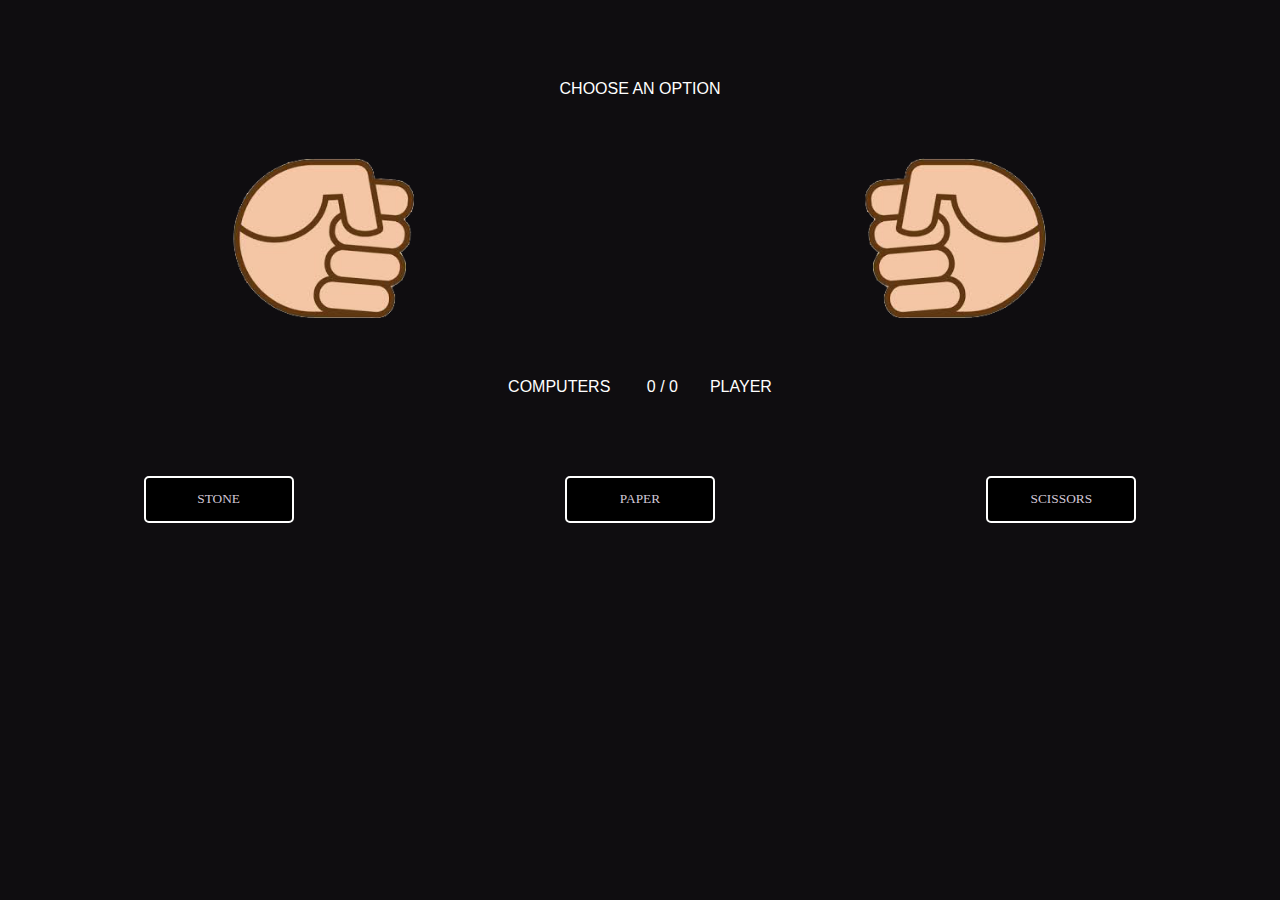
<file: index.html>
<!DOCTYPE html>
<html lang="en">
<head>
    <meta charset="UTF-8">
    <meta http-equiv="X-UA-Compatible" content="IE=edge">
    <meta name="viewport" content="width=device-width, initial-scale=1.0">
    <title>Stone,paper and scissors</title>
    <link rel="stylesheet" href="./index.css" >
</head>
<body>
    <!-- wrapping all thing inside this container class -->
        <div class="container">
             
            <!-- MESSAGE -->

              <div class="mesage">CHOOSE AN OPTION </div>

              <!-- IMAGES  -->

               <div class="images">
                    <div class="computer">
                        <!-- by default i am setting stone image if not any other image is selected -->
                     <img src="stoneComputer.png" alt="stoneImage" class="stoneC">

                    </div>

                    <div class="player">
                        <img src="stonePlayer.png" alt="stoneImage" class="stoneP">

                    </div>

               </div>

              <!-- POINTS -->
               <!-- "creating the score showing iterface computer 0 0 < --players " -- > -->
              <div class="points">

                COMPUTERS <span class="computerpoints" id="computerpoints">0</span> /
                <span class="playerspoints" id="playerpoints">0</span>PLAYER

              </div>

     <!-- OPTION SECTIONS -->

     <!-- INSIDE THIS WE ARE CREATING THREE BUTTONS THAT CAN BE SELSCTED BY THE USER TO PLAY THE GAME -->
          <div class="options">
            <button type="button" class="opt">STONE</button>
            <button type="button">PAPER</button>
            <button type="button">SCISSORS</button>    
          </div>

        </div>


        <!-- javascript -->

        <script>
//  document.write(3+5);
//  document.write(pPoints);
const computer = document.querySelector(".computer img");
const player = document.querySelector(".player img");
const computerpoints = document.getElementById("computerPoints");
const playerpoints = document.getElementById("playerPoints");
const options = document.querySelectorAll(".options button");
console.log(options)
console.log(computerpoints)

let totalChances = 10;


// this function will run only when button will clicked 
options.forEach((option)=> {
  
   
    option.addEventListener("click", () => {


    // for shacking the images 

    computer.classList.add("shakeComputer");
    player.classList.add("shakePlayer"); 
// we need to remove the our class that are selected after clicking the button so other button 
// cliked then our function called other button function 
// for this we are using settimeout 
    
setTimeout(() => {
      computer.classList.remove("shakeComputer");
      player.classList.remove("shakePlayer");

    //   now we are trying to acces inner html of button so our image change on the screen
      
    player.src = option.innerHTML + "Player.png";

      const choice = ["stone", "paper", "scissors"];
      let arrayNo = Math.floor(Math.random() * 3);
      let computerChoice = choice[arrayNo];
    //   document.write(9+1);
      computer.src = computerChoice + "Computer.png";

      // let cPoints = parseInt(computerpoints.innerHTML);
      // let pPoints = parseInt(playerpoints.innerHTML);
      
        let cPoints = parseInt(document.getElementById('computerpoints').innerHTML);
        let pPoints = parseInt(document.getElementById('playerpoints').innerHTML);
        // console.log(cPoints)

      
      if (option.innerHTML.toLowerCase() === "stone") {
        if (computerChoice.toLowerCase()==="paper")
            document.getElementById('computerpoints').innerHTML = cPoints + 1;
        else if (computerChoice.toLowerCase()=== "scissors")
           document.getElementById('playerpoints').innerHTML = pPoints + 1;
      } 

      else if (option.innerHTML.toLowerCase() === "paper") {
        if (computerChoice.toLowerCase() === "scissors")
        document.getElementById('computerpoints').innerHTML = cPoints + 1;
        else if (computerChoice.toLowerCase() === "stone")
        document.getElementById('playerpoints').innerHTML = pPoints + 1;
      } 
      else if (option.innerHTML.toLowerCase() === "scissors"){
        if (computerChoice.toLowerCase() === "stone")
        document.getElementById('computerpoints').innerHTML = cPoints + 1;
        else if (computerChoice.toLowerCase() === "paper")
        document.getElementById('playerpoints').innerHTML= pPoints + 1;
      } 

      if(cPoints+pPoints ===10){
        alert(`${cPoints>pPoints ? 'Computer Wins!' : 'User Wins!'}`)
        cPoints = 0;
        pPoints =0;
        document.getElementById('playerpoints').innerHTML = 0;
        document.getElementById('computerpoints').innerHTML = 0;
      }
      // console.log(option.innerHTML)
    });
  
});

});
</script>
</body>
</html>
</file>
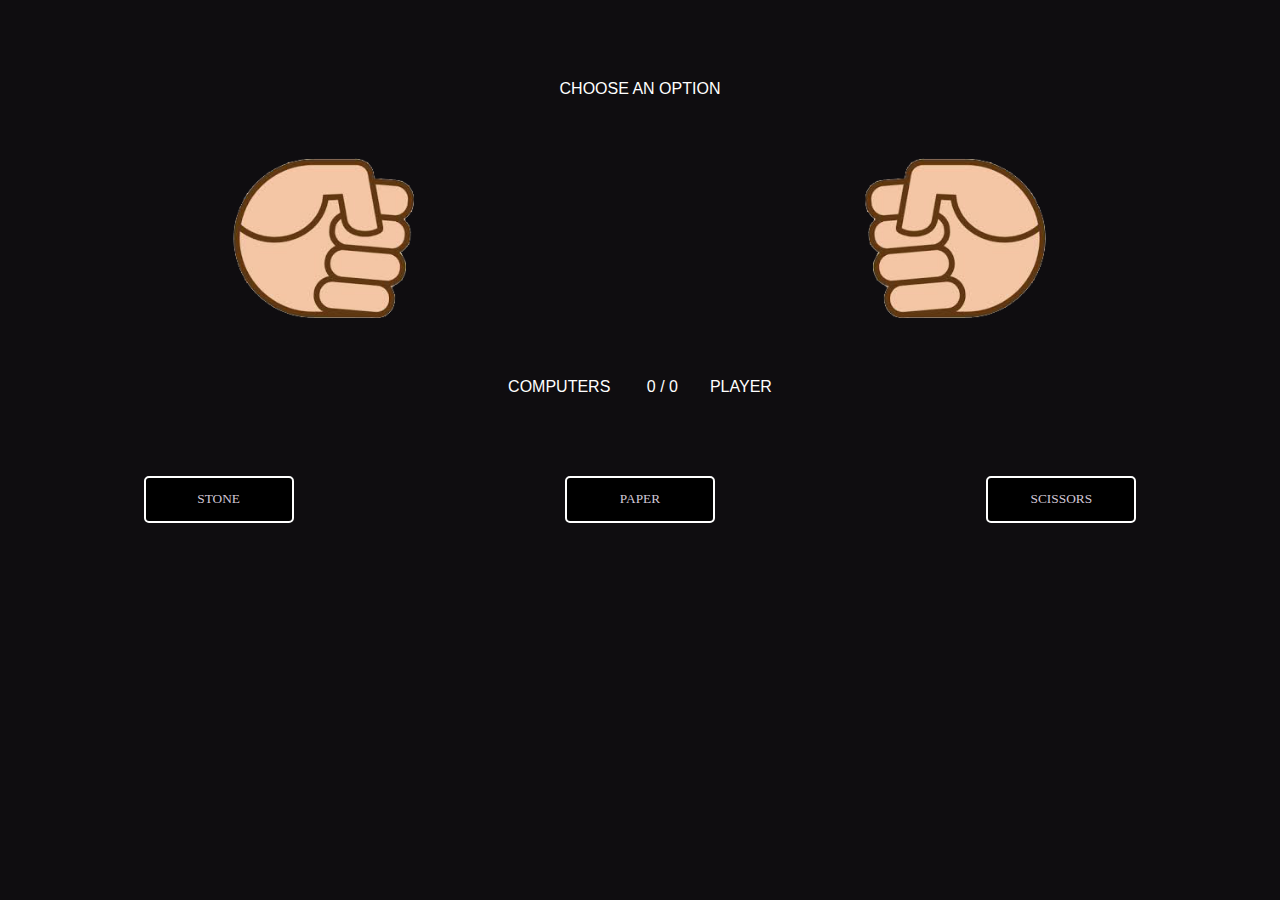
<file: ROck-Scissors-Paper/index.html>
<!DOCTYPE html>
<html lang="en">
<head>
    <meta charset="UTF-8">
    <meta http-equiv="X-UA-Compatible" content="IE=edge">
    <meta name="viewport" content="width=device-width, initial-scale=1.0">
    <title>Stone,paper and scissors</title>
    <link rel="stylesheet" href="./index.css" >
</head>
<body>
    <!-- wrapping all thing inside this container class -->
        <div class="container">
             
            <!-- MESSAGE -->

              <div class="mesage">CHOOSE AN OPTION </div>

              <!-- IMAGES  -->

               <div class="images">
                    <div class="computer">
                        <!-- by default i am setting stone image if not any other image is selected -->
                     <img src="stoneComputer.png" alt="stoneImage" class="stoneC">

                    </div>

                    <div class="player">
                        <img src="stonePlayer.png" alt="stoneImage" class="stoneP">

                    </div>

               </div>

              <!-- POINTS -->
               <!-- "creating the score showing iterface computer 0 0 < --players " -- > -->
              <div class="points">

                COMPUTERS <span class="computerpoints" id="computerpoints">0</span> /
                <span class="playerspoints" id="playerpoints">0</span>PLAYER

              </div>

     <!-- OPTION SECTIONS -->

     <!-- INSIDE THIS WE ARE CREATING THREE BUTTONS THAT CAN BE SELSCTED BY THE USER TO PLAY THE GAME -->
          <div class="options">
            <button type="button" class="opt">STONE</button>
            <button type="button">PAPER</button>
            <button type="button">SCISSORS</button>    
          </div>

        </div>


        <!-- javascript -->

        <script>
//  document.write(3+5);
//  document.write(pPoints);
const computer = document.querySelector(".computer img");
const player = document.querySelector(".player img");
const computerpoints = document.getElementById("computerPoints");
const playerpoints = document.getElementById("playerPoints");
const options = document.querySelectorAll(".options button");
console.log(options)
console.log(computerpoints)

let totalChances = 10;


// this function will run only when button will clicked 
options.forEach((option)=> {
  
   
    option.addEventListener("click", () => {


    // for shacking the images 

    computer.classList.add("shakeComputer");
    player.classList.add("shakePlayer"); 
// we need to remove the our class that are selected after clicking the button so other button 
// cliked then our function called other button function 
// for this we are using settimeout 
    
setTimeout(() => {
      computer.classList.remove("shakeComputer");
      player.classList.remove("shakePlayer");

    //   now we are trying to acces inner html of button so our image change on the screen
      
    player.src = option.innerHTML + "Player.png";

      const choice = ["stone", "paper", "scissors"];
      let arrayNo = Math.floor(Math.random() * 3);
      let computerChoice = choice[arrayNo];
    //   document.write(9+1);
      computer.src = computerChoice + "Computer.png";

      // let cPoints = parseInt(computerpoints.innerHTML);
      // let pPoints = parseInt(playerpoints.innerHTML);
      
        let cPoints = parseInt(document.getElementById('computerpoints').innerHTML);
        let pPoints = parseInt(document.getElementById('playerpoints').innerHTML);
        // console.log(cPoints)

      
      if (option.innerHTML.toLowerCase() === "stone") {
        if (computerChoice.toLowerCase()==="paper")
            document.getElementById('computerpoints').innerHTML = cPoints + 1;
        else if (computerChoice.toLowerCase()=== "scissors")
           document.getElementById('playerpoints').innerHTML = pPoints + 1;
      } 

      else if (option.innerHTML.toLowerCase() === "paper") {
        if (computerChoice.toLowerCase() === "scissors")
        document.getElementById('computerpoints').innerHTML = cPoints + 1;
        else if (computerChoice.toLowerCase() === "stone")
        document.getElementById('playerpoints').innerHTML = pPoints + 1;
      } 
      else if (option.innerHTML.toLowerCase() === "scissors"){
        if (computerChoice.toLowerCase() === "stone")
        document.getElementById('computerpoints').innerHTML = cPoints + 1;
        else if (computerChoice.toLowerCase() === "paper")
        document.getElementById('playerpoints').innerHTML= pPoints + 1;
      } 

      if(cPoints+pPoints ===9){
        alert(`${cPoints>pPoints ? 'Computer Wins!' : 'User Wins!'}`)
        cPoints = 0;
        pPoints =0;
        document.getElementById('playerpoints').innerHTML = 0;
        document.getElementById('computerpoints').innerHTML = 0;
      }
      // console.log(option.innerHTML)
    });
  
});

});
</script>
</body>
</html>
</file>
<file: index.css>
body { 
    background-color: rgb(15, 13, 16);
    color:white;
    /* border: 6px solid white; */
    font-family:'Franklin Gothic Medium', 'Arial Narrow', Arial, sans-serif;
}

 
.mesage{
    /*The CSS margin properties are used to create space around elements, outside of any defined borders */
    margin:5em 0 3em;
    text-align:center;
}

.images{
      display: flex;
      /* for using display flex we need a container here Images is 
      a container inside this direct child will work like a flex element i.e. element appearing from left to right 
       */
       /* border: 5px solid red;    */

      justify-content: space-around; 
      /* harizontal space optimization  */
      align-items:center;
      /* vertical space distributed  */
      text-align: center;
      height: 200px;
      /* gives static height so if another images come then it no
      not change the shape of other thing it appear within 200px */


}

/* styyling the images of default appearing stone  */

.computer img ,.player img{
    width: 85%;
}

 
.points {
   margin: 2em 0 ;
   text-align: center;
}

/* now we want to create some gap between computer -0 -0 players */

.computerpoints{
    margin-left:2em;
}

.playerspoints{
    margin-right:2em;
}


/* Now we are designing options  */

.options{
     margin-top: 5em;
     display: flex;
     justify-content: space-around;
}

/* design buttons  */

.options button{
    background-color:black;
    color: rgb(210, 199, 214);
    font-family:Cambria, Cochin, Georgia, Times, 'Times New Roman', serif;
    border:2px solid white;
    padding: 1em 2em;
    font-weight: 900px;
    border-radius: 5px;
    width: 150px;
    white-space:nowrap;
    text-align: center;
    cursor:pointer;
    transition: 0.3s all linear;
}


.options button:hover{
    background-color: rgb(47, 191, 191);
    color:black;
    font-size: 17px;
}


/* for shaking  the images  after clicking on their option */
/* using some animation */

/* first for computer images  */

 /* .stone1{
    animation: shake 0.8s    linear  ;
} */

/* when ever any button is click by the user 
then shakecomputer class will add shakecomputer and vice-verse   */
 

.shakecomputer{
    animation: shakecomputer 0.8s  linear  ;
}
.shakeplayer{
    animation: shakeplayer 0.8s  linear  ;
}
@keyframes shakecomputer {
    0% {
          transform: rotate(-30deg);
      }
      25% { 
          transform: rotate(30deg);
      }
      50% {
          transform: rotate(-30deg);
      }
      75% {
          transform: rotate(30deg);
      }
      100% {
          transform: rotate(0deg);
      }
      
  }

/* now we are giving this animation to the computers images  */


@keyframes shakeplayer {
    0% {
          transform: rotate(30deg);
      }
      25% { 
          transform: rotate(-30deg);
      }
      50% {
          transform: rotate(30deg);
      }
      75% {
          transform: rotate(-30deg);
      }
      100% {
          transform: rotate(0deg);
      }
      
  }
</file>
<file: ROck-Scissors-Paper/index.css>
body { 
    background-color: rgb(15, 13, 16);
    color:white;
    /* border: 6px solid white; */
    font-family:'Franklin Gothic Medium', 'Arial Narrow', Arial, sans-serif;
}

 
.mesage{
    /*The CSS margin properties are used to create space around elements, outside of any defined borders */
    margin:5em 0 3em;
    text-align:center;
}

.images{
      display: flex;
      /* for using display flex we need a container here Images is 
      a container inside this direct child will work like a flex element i.e. element appearing from left to right 
       */
       /* border: 5px solid red;    */

      justify-content: space-around; 
      /* harizontal space optimization  */
      align-items:center;
      /* vertical space distributed  */
      text-align: center;
      height: 200px;
      /* gives static height so if another images come then it no
      not change the shape of other thing it appear within 200px */


}

/* styyling the images of default appearing stone  */

.computer img ,.player img{
    width: 85%;
}

 
.points {
   margin: 2em 0 ;
   text-align: center;
}

/* now we want to create some gap between computer -0 -0 players */

.computerpoints{
    margin-left:2em;
}

.playerspoints{
    margin-right:2em;
}


/* Now we are designing options  */

.options{
     margin-top: 5em;
     display: flex;
     justify-content: space-around;
}

/* design buttons  */

.options button{
    background-color:black;
    color: rgb(210, 199, 214);
    font-family:Cambria, Cochin, Georgia, Times, 'Times New Roman', serif;
    border:2px solid white;
    padding: 1em 2em;
    font-weight: 900px;
    border-radius: 5px;
    width: 150px;
    white-space:nowrap;
    text-align: center;
    cursor:pointer;
    transition: 0.3s all linear;
}


.options button:hover{
    background-color: rgb(47, 191, 191);
    color:black;
    font-size: 17px;
}


/* for shaking  the images  after clicking on their option */
/* using some animation */

/* first for computer images  */

 /* .stone1{
    animation: shake 0.8s    linear  ;
} */

/* when ever any button is click by the user 
then shakecomputer class will add shakecomputer and vice-verse   */
 

.shakecomputer{
    animation: shakecomputer 0.8s  linear  ;
}
.shakeplayer{
    animation: shakeplayer 0.8s  linear  ;
}
@keyframes shakecomputer {
    0% {
          transform: rotate(-30deg);
      }
      25% { 
          transform: rotate(30deg);
      }
      50% {
          transform: rotate(-30deg);
      }
      75% {
          transform: rotate(30deg);
      }
      100% {
          transform: rotate(0deg);
      }
      
  }

/* now we are giving this animation to the computers images  */


@keyframes shakeplayer {
    0% {
          transform: rotate(30deg);
      }
      25% { 
          transform: rotate(-30deg);
      }
      50% {
          transform: rotate(30deg);
      }
      75% {
          transform: rotate(-30deg);
      }
      100% {
          transform: rotate(0deg);
      }
      
  }
</file>
